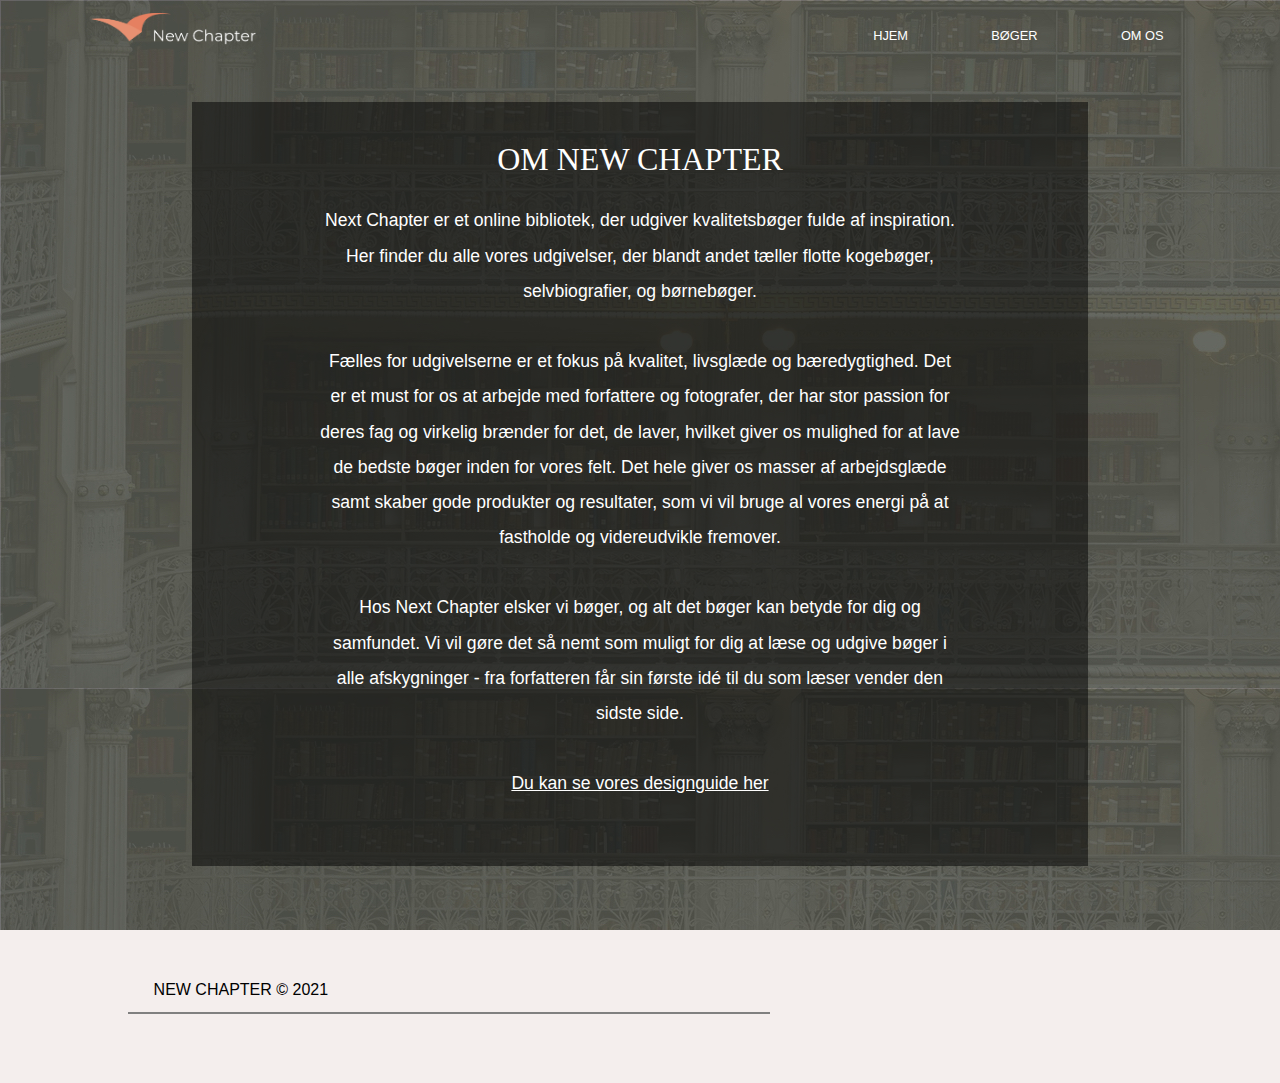
<file: om_os.html>
<!DOCTYPE html>
<html lang="da">

<head>
    <meta charset="utf-8">
    <meta name="viewport" content="width=device-width, initial-scale=1.0">
    <title>New chapter - Om os</title>
    <style>
        * {
            margin: 0;
            padding: 0;
        }
        /*MENU MOBILE*/

        nav {
            position: fixed;
            top: 0;
            width: 100vw;
            height: 100vh;
            background-color: #54574F;
            text-align: center;
            z-index: 99;
        }

        #menuburger {
            font-size: 12vw;
            text-align: right;
            margin-right: 1vw;
            color: white;
            font-family: 'Montserrat', sans-serif;
        }

        #menu li {
            display: block;
            margin-top: 2vw;
            margin-bottom: 5vw;
            margin-right: 2vw;
            padding: 2vw;
            width: 80%;
            margin-left: 8vw;
        }

        #menu a {
            font-family: 'Montserrat', sans-serif;
            font-size: 5vw;
            color: white;
            text-decoration: none;
            text-transform: uppercase;
        }

        .hidden {
            display: none;
        }

        .nav_hide {
            height: 8vh;
        }

        #logo {
            position: absolute;
            width: 25vw;
            left: 2.5vw;
            top: 3vw;
        }
        /*MENU MOBILE SLUT*/

        body {
            background-image: url(baggrund.jpg);
            color: white;
        }

        main {
            margin-top: 30vw;
        }

        h2 {
            font-family: 'Frank Ruhl Libre', serif;
            font-weight: lighter;
            text-transform: uppercase;
            text-align: center;
            font-size: 2rem;
            margin-bottom: 10vw;
        }

        p {
            font-family: 'Montserrat', sans-serif;
            font-size: 1rem;
            margin: 2vw 5vw 20vw 5vw;
            text-align: center;
        }

        a {
            color: white;
            text-decoration: underline;
        }

        a:hover {
            color: #e89071;
        }
        /*FOOTER MOBILE*/

        footer {
            width: 100vw;
            height: 26vw;
            background-color: #F4EEED;
        }

        footer h5 {
            font-size: 0.8rem;
            font-family: 'Montserrat', sans-serif;
            padding: 2vw;
            padding-top: 5vw;
            text-transform: uppercase;
            color: black;
            margin-left: 5vw;
            font-weight: 100;
        }

        hr {
            color: gray;
            width: 50vw;
            margin-left: 5vw;
            border-style: solid;
        }

        .ikoner {
            display: flex;
            margin-left: 5vw;
        }

        footer img {
            padding: 3vw;
            width: 8vw;
        }
        /*FOOTER MOBILE SLUT*/

        @media only screen and (min-width: 600px) {
            /*    MENU DESKTOP   */
            nav {
                position: absolute;
                padding-top: 2vw;
                background-color: rgba(0, 0, 0, 0);
            }
            .hidden {
                display: block;
            }
            #menu {
                text-align: right;
                margin-right: 5vw;
            }
            #menu li {
                display: inline;
                padding: 0.1vw;
                margin: 0;
                margin-right: 2vw;
            }
            #logo {
                width: 13vw;
                left: 7vw;
                top: 1vw;
            }
            #menuburger {
                display: none;
            }
            #menu a {
                padding-left: 2vw;
                padding-right: 2vw;
                font-size: 1vw;
                text-decoration: none;
                text-transform: uppercase;
            }
            #menu a:hover {
                color: white;
            }
            .hide {
                display: none;
            }
            .nav_hide {
                height: 3vh;
            }
            /*    MENU DESKTOP SLUT */
            div {
                background-color: rgba(0, 0, 0, 0.5);
                margin: 0 15vw 0 15vw;
                padding: 3vw 10vw 5vw 10vw;
            }
            main {
                margin-top: 8vw;
            }
            h2 {
                margin: 0;
                margin-bottom: 2vw;
                font-size: 2rem;
            }
            p {
                font-size: 1.1rem;
                margin: 0;
                line-height: 2;
            }
            /*FOOTER DESKTOP*/
            footer {
                margin-top: 5vw;
                height: 12vw;
            }
            footer h5 {
                font-size: 1rem;
                padding-top: 4vw;
                padding-bottom: 1vw;
                margin-left: 10vw;
            }
            .ikoner {
                padding-left: 7vw;
            }
            footer img {
                padding: 1vw;
                width: 2.5vw;
            }
            hr {
                width: 50vw;
                margin-left: 10vw;
            }
            /*FOOTER DESKTOP SLUT*/
        }

    </style>
</head>

<body>
    <header>
        <nav id="nav" class="nav_hide">
            <div id="menuburger">☰</div>
            <a href="index.html"> <img id="logo" src="logo.png" alt="logo"></a>
            <ul id="menu" class="hidden">
                <li><a href="index.html">HJEM</a></li>
                <li><a href="loop_view.html">BØGER</a></li>
                <li><a href="om_os.html">OM OS</a></li>
            </ul>
        </nav>
    </header>

    <main>
        <div>
            <h2>Om New Chapter</h2>
            <p>
                Next Chapter er et online bibliotek, der udgiver kvalitetsbøger fulde af inspiration. Her finder du alle vores udgivelser, der blandt andet tæller flotte kogebøger, selvbiografier, og børnebøger.
                <br>
                <br> Fælles for udgivelserne er et fokus på kvalitet, livsglæde og bæredygtighed. Det er et must for os at arbejde med forfattere og fotografer, der har stor passion for deres fag og virkelig brænder for det, de laver, hvilket giver os mulighed for at lave de bedste bøger inden for vores felt. Det hele giver os masser af arbejdsglæde samt skaber gode produkter og resultater, som vi vil bruge al vores energi på at fastholde og videreudvikle fremover.
                <br>
                <br> Hos Next Chapter elsker vi bøger, og alt det bøger kan betyde for dig og samfundet. Vi vil gøre det så nemt som muligt for dig at læse og udgive bøger i alle afskygninger - fra forfatteren får sin første idé til du som læser vender den sidste side.
                <br>
                <br>
                <a href="design-guide.pdf">Du kan se vores designguide her</a>
            </p>
        </div>
    </main>




    <footer>
        <h5>New Chapter © 2021</h5>
        <hr>
    </footer>





    <script>
        // kodning til menu
        window.addEventListener("load", sidenVises);

        function sidenVises() {
            console.log("sidenVises");
            document.querySelector("#menuburger").addEventListener("click", toggelmenu);
        }

        function toggelmenu() {
            console.log("toggelmenu");
            document.querySelector("#menu").classList.toggle("hidden");
            document.querySelector("#nav").classList.toggle("nav_hide");

            let erSkjult = document.querySelector("#menu").classList.contains("hidden");

            if (erSkjult == true) {
                document.querySelector("#menuburger").textContent = "☰";
            } else {
                document.querySelector("#menuburger").textContent = "X";
            }
        }

    </script>
</body>

</html>
</file>
